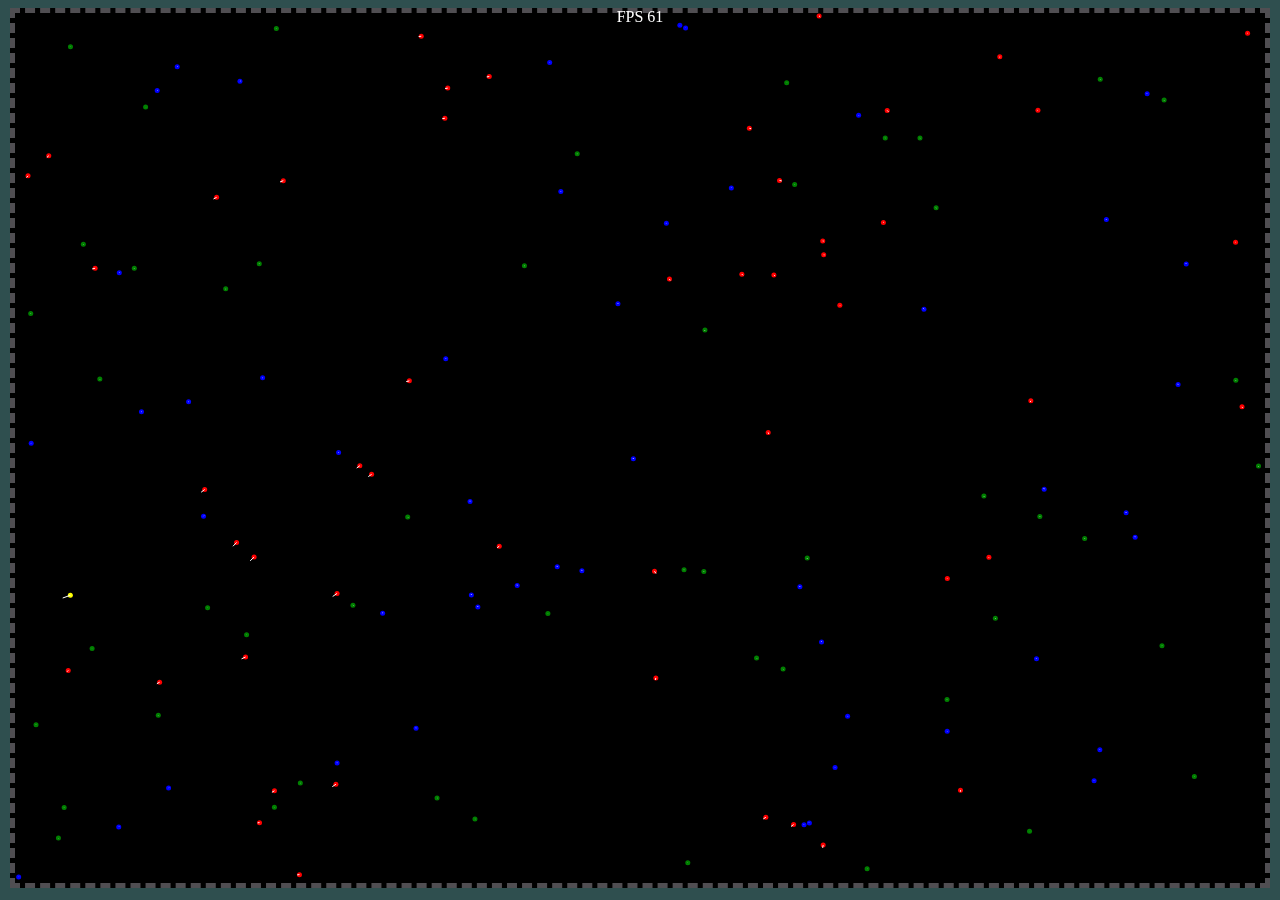
<file: index.html>
<html>

  <head>
    
    <meta name="viewport" content="width=device-width, initial-scale=1.0">
    <link rel="stylesheet" href="./style.css">
  </head>

  <body>
    
    <canvas id="canvas"></canvas>
    <div class="telemetry">
      <div><span>FPS </span><span id="FPS"></span></div>
    </div>
    <script type="text/javascript" src="./particles.js"></script>    

  </body>

</html>
</file>
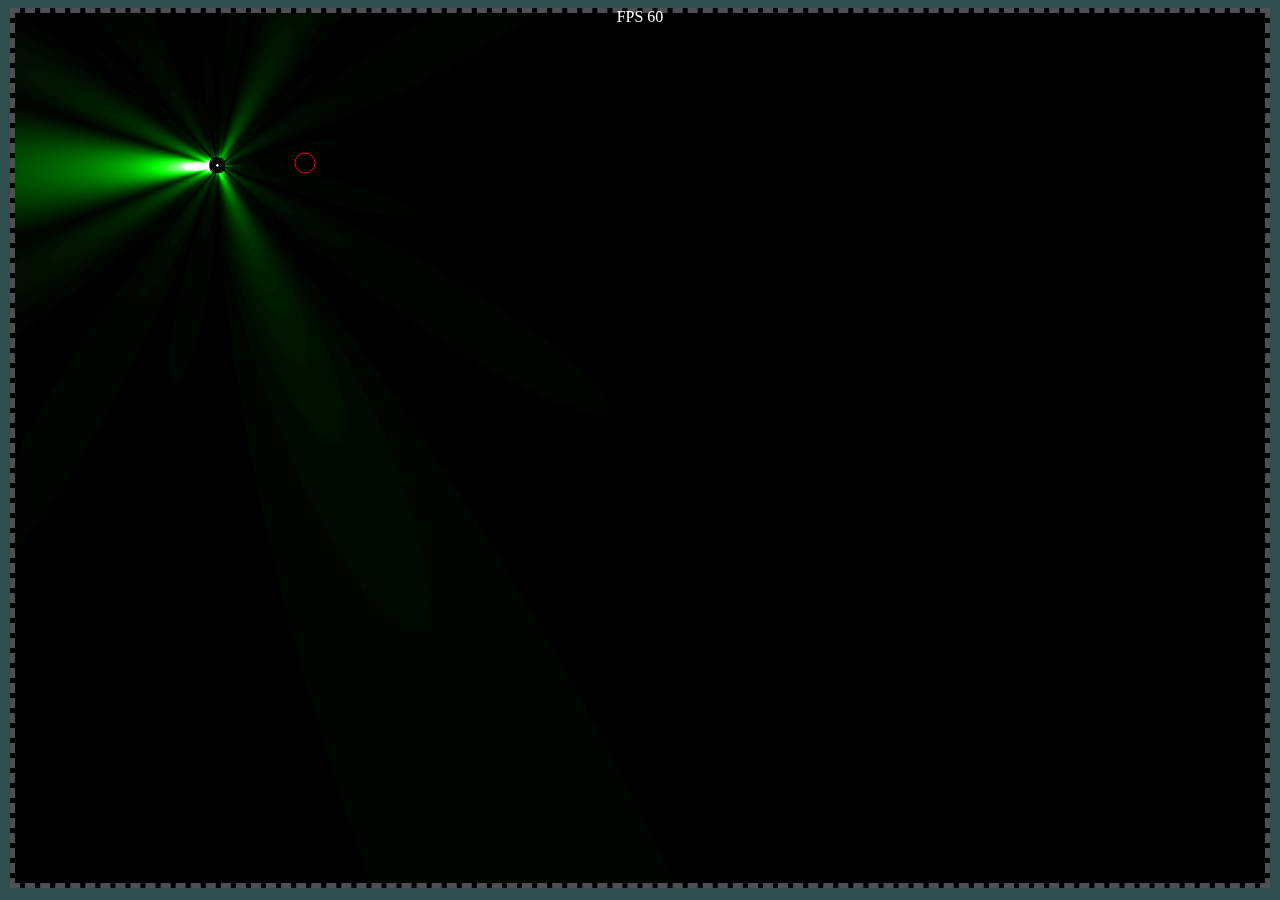
<file: interference/beamforming.html>
<html>

  <head>
    
    <meta name="viewport" content="width=device-width, initial-scale=1.0">
    <link rel="stylesheet" href="./style.css">
  </head>

  <body>
    
    <canvas id="canvas"></canvas>
    <div class="telemetry">
      <div><span>FPS </span><span id="FPS"></span></div>
    </div>
    <script type="text/javascript" src="./beamforming.js"></script>    

  </body>

</html>
</file>
<file: style.css>
:root {
  background-color: darkslategrey;
  color-scheme: dark;
}

body {
  display: flex;
  justify-content: center;
  /* align-items: center; */
}

#canvas {
  border: #504e52;
  border-style: dashed;
  border-width: 5;
  position: absolute;
  background-color: black;
}

.telemetry {
  position: absolute;
}
</file>
<file: interference/style.css>
:root {
  background-color: darkslategrey;
  color-scheme: dark;
}

body {
  display: flex;
  justify-content: center;
  /* align-items: center; */
}

#canvas {
  border: #504e52;
  border-style: dashed;
  border-width: 5;
  position: absolute;
  background-color: black;
}

.telemetry {
  position: absolute;
}
</file>
